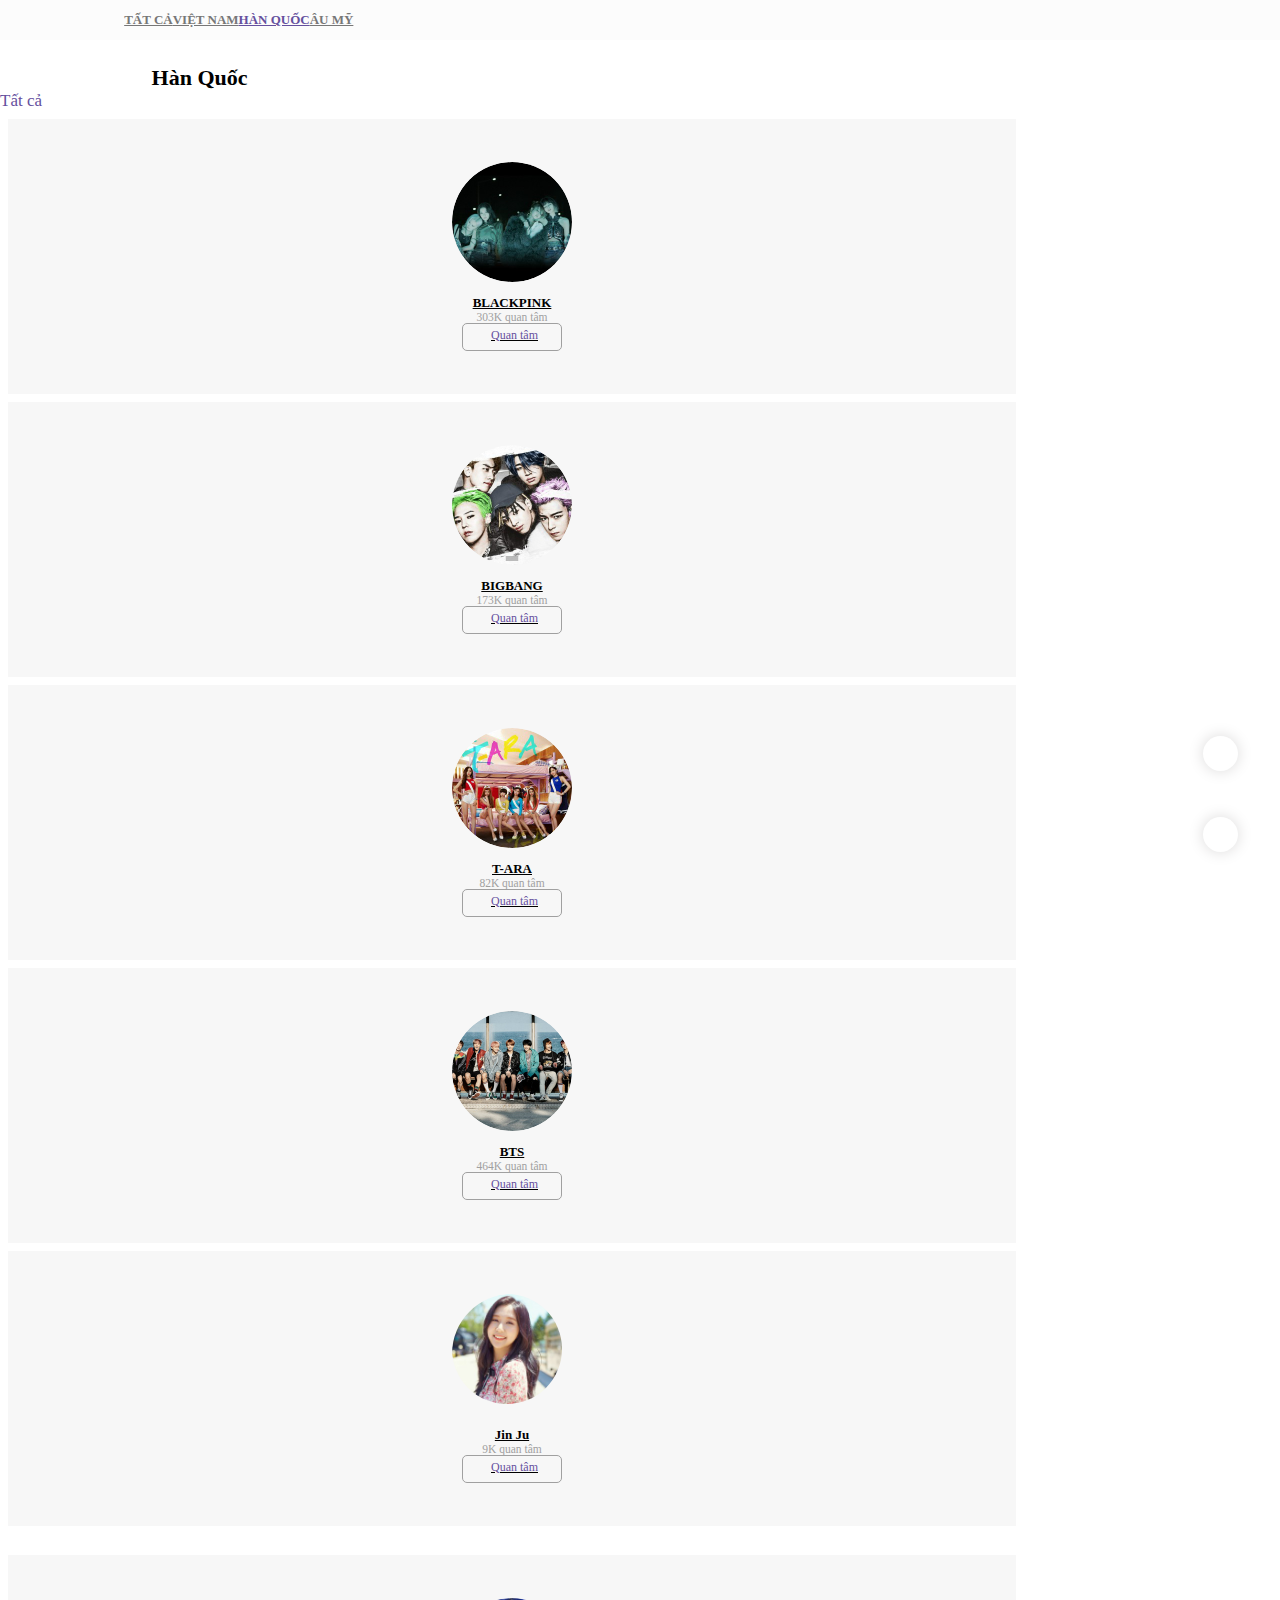
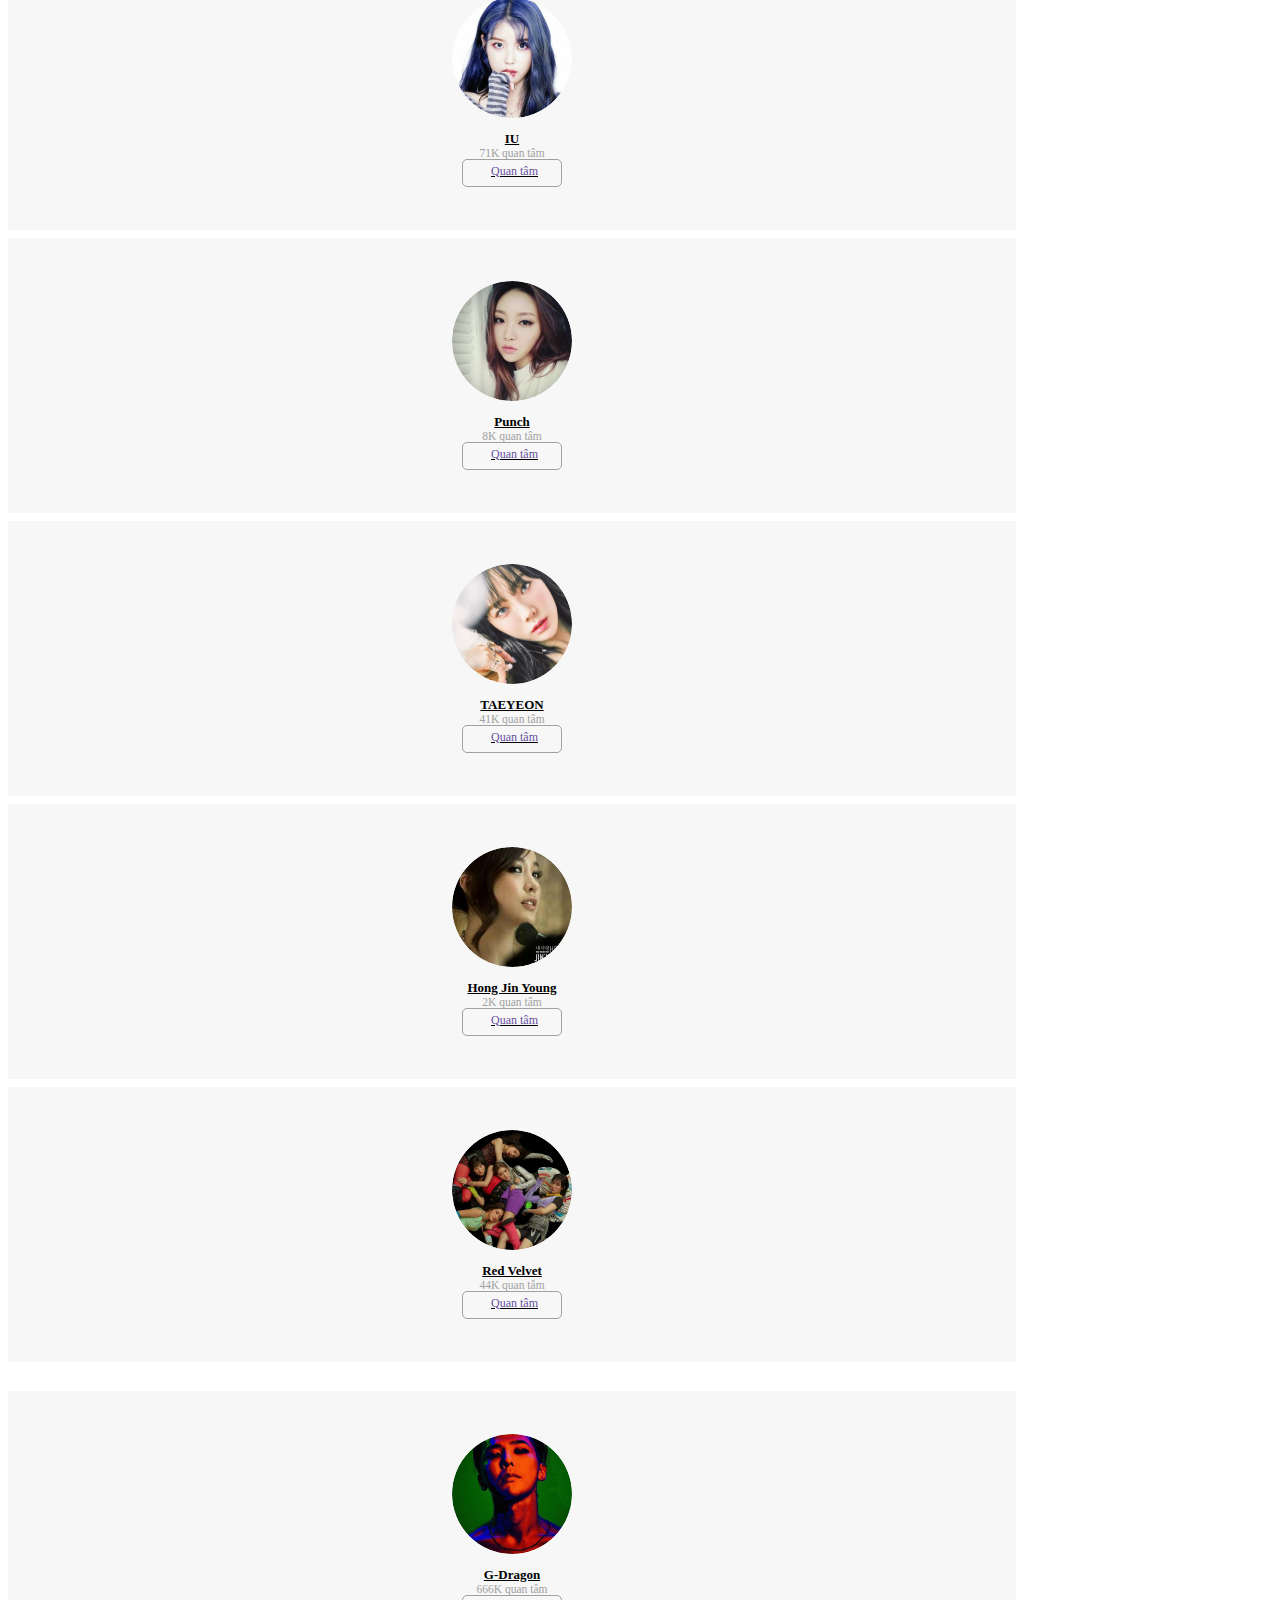
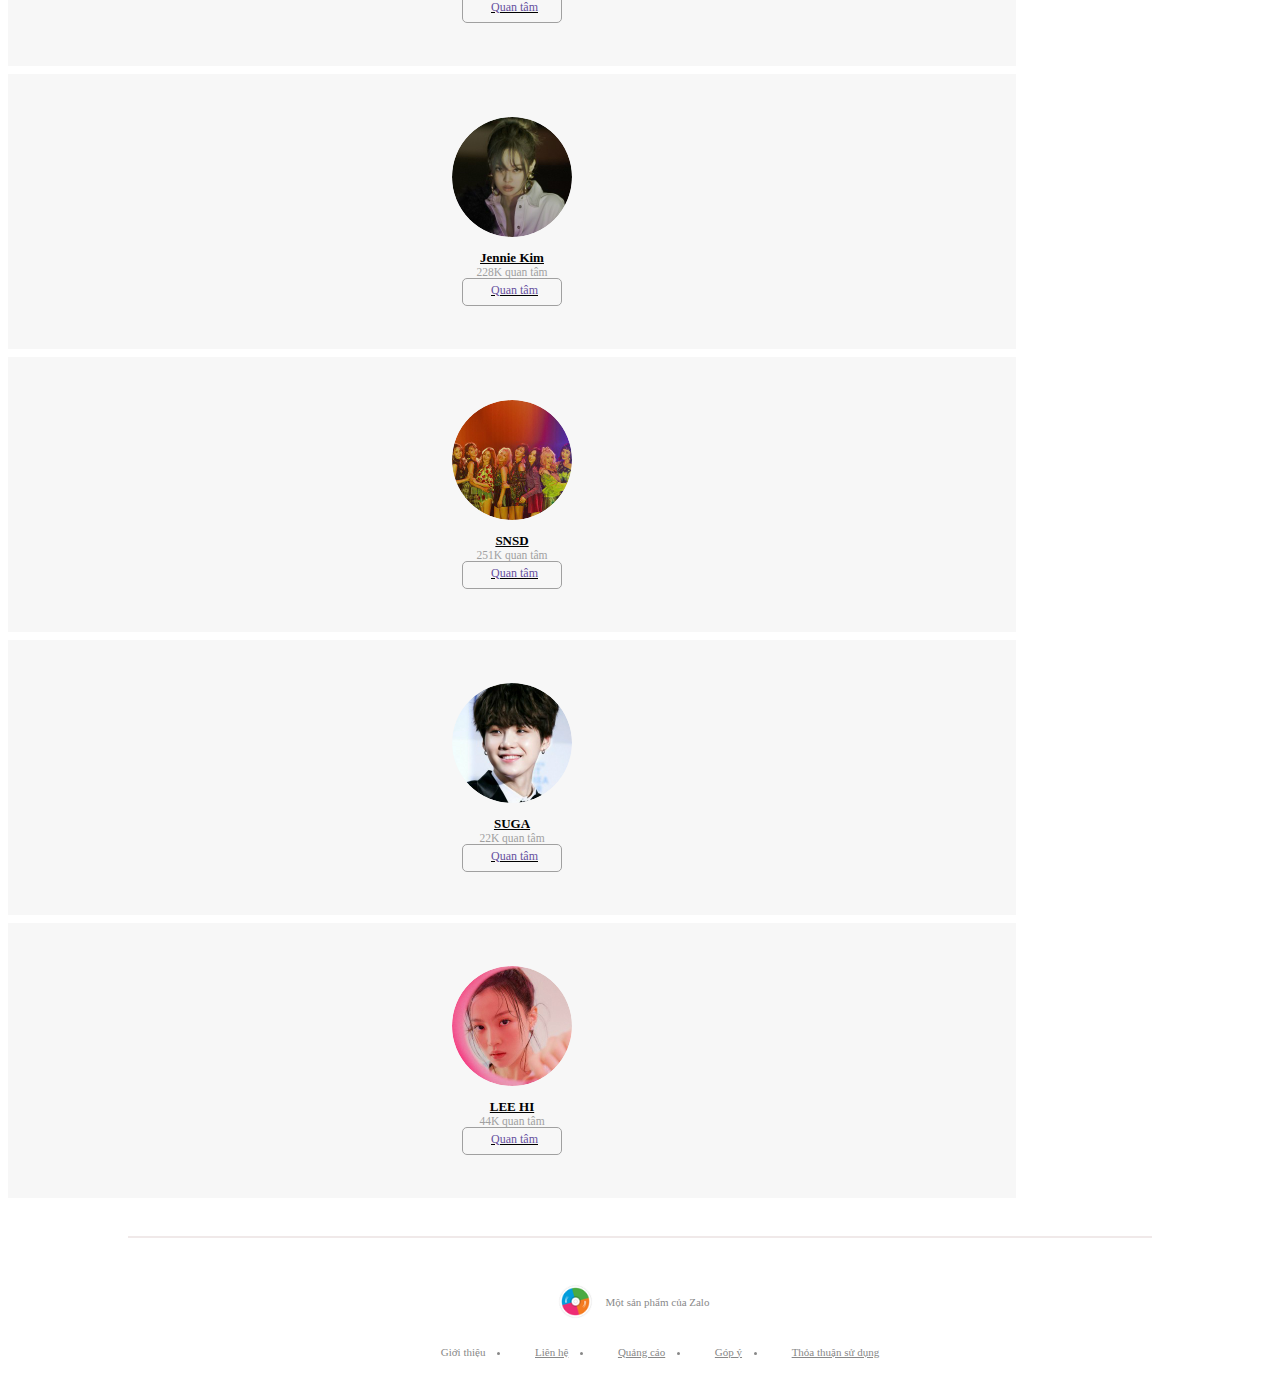
<file: page/ha/han-quoc.html>
<!DOCTYPE html>
<html lang="en">

<head>
    <meta charset="UTF-8">
    <meta name="viewport" content="width=device-width, initial-scale=1.0">
    <link rel="icon" type="image/png" sizes="16x16" href="logo-mp-3.png">
    <title>Nghệ sĩ hàn quốc - Ca sĩ</title>
    <link rel="stylesheet" href="style.css">
    <link rel="stylesheet" href="https://cdn.jsdelivr.net/npm/bootstrap@4.5.3/dist/css/bootstrap.min.css"
        integrity="sha384-TX8t27EcRE3e/ihU7zmQxVncDAy5uIKz4rEkgIXeMed4M0jlfIDPvg6uqKI2xXr2" crossorigin="anonymous">
    <link rel="stylesheet" href="https://zjs.zadn.vn/zmp3-desktop/releases/v0.2.5/fonts/icons/styles.css"
        type="text/css">
        <style>
            .row h4:hover{
                color: black;
            }
        </style>
</head>

<body>
    <nav class="nav on-header " style="width: 100%; background-color: #fcfcfc;">
        <a class="nav-link" href="./index.html" style="margin-left:9.7%;">TẤT CẢ</a>
        <a class="nav-link" href="./Viet-Nam.html">VIỆT NAM</a>
        <a class="nav-link" href="./han-quoc.html"  style="color:#65509e;">HÀN QUỐC</a>
        <a class="nav-link" href="./Au-my.html">ÂU MỸ</a>
    </nav>
    <div id="hanquoc">
        <div class="row" style="width:80%">
            <h4 style="margin-left:14.8% ; font-size: 22px;">Hàn Quốc <i class="icon ic-go-right"></i></h4>
            <a href="#" style="font-size: 17px; color: #65509e; text-decoration: none;">Tất cả <li class="icon ic-go-down" style="width:30px; padding:1px;"></li>
        </div>
        <div class="container" style="width:80%">
            <div class="row">
                <div class="col member">
                    <div class="chua-member-in-img">
                        <div class="chua-img-hu">
                            <a href="https://zingmp3.vn/nghe-si/BLACKPINK"><img src="./Thư mục mới/1.jpg"
                                    style="width:120px;border-radius: 100%;"></a>
                            <a href="https://zingmp3.vn/nghe-si/BLACKPINK" class="icon-play ic-play-circle-outline"
                                style="position: absolute; margin: 42px 0 0 42px; color: white;">
                            </a>
                        </div>
                        <ul>
                            <a href="https://zingmp3.vn/nghe-si/BLACKPINK" style="color: black;">
                                <b>BLACKPINK</b>
                            </a>
                            <p>303K quan tâm</p>
                        </ul>
                        <a href="https://id.zalo.me/account?continue=https%3A%2F%2Fzingmp3.vn%2Fthe-loai-album.html%3FisZaloPopupLogin%3D1"
                            target="_blank">
                            <div class="quan-tam">
                                <div class="ic-add-user" style="font-size: 11px; margin-right: 5px;"></div>
                                <li>Quan tâm</li>
                            </div>
                        </a>
                    </div>
                </div>
                <div class="col member">
                    <div class="chua-member-in-img">
                        <div class="chua-img-hu">
                            <a href="https://zingmp3.vn/nghe-si/BIGBANG"><img src="./Thư mục mới/2.jpg"
                                    style="width:120px;border-radius: 100%;"></a>
                            <a href="https://zingmp3.vn/nghe-si/BIGBANG" class="icon-play ic-play-circle-outline"
                                style="position: absolute; margin: 42px 0 0 42px; color: white;">
                            </a> 
                        </div>

                        <ul>
                            <a href="https://zingmp3.vn/nghe-si/BIGBANG" style="color: black;"><b>BIGBANG
                                </b></a>
                            <p>173K quan tâm</p>
                        </ul>
                        <a href="https://id.zalo.me/account?continue=https%3A%2F%2Fzingmp3.vn%2Fthe-loai-album.html%3FisZaloPopupLogin%3D1"
                            target="_blank">
                            <div class="quan-tam">
                                <div class="ic-add-user" style="font-size: 11px; margin-right: 5px;"></div>
                                <li>Quan tâm</li>
                            </div>
                        </a>

                    </div>
                </div>
                <div class="col member">
                    <div class="chua-member-in-img">
                        <div class="chua-img-hu">
                        <a href="https://zingmp3.vn/nghe-si/T-ARA"><img src="./Thư mục mới/3.jpg"style="width:120px;border-radius: 100%;"></a>
                        <a href="https://zingmp3.vn/nghe-si/T-ARA" class="icon-play ic-play-circle-outline" style="position: absolute; margin: 42px 0 0 42px; color: white;"></a> 
                        </div>
                        <ul>
                            <a href="https://zingmp3.vn/nghe-si/T-ARA" style="color: black;" target="_blank"><b>T-ARA</b></a>
                            <p>82K quan tâm</p>
                        </ul>

                        <a href="https://id.zalo.me/account?continue=https%3A%2F%2Fzingmp3.vn%2Fthe-loai-album.html%3FisZaloPopupLogin%3D1" target="_blank">
                            <div class="quan-tam">
                                <div class="ic-add-user" style="font-size: 11px; margin-right: 5px;"></div>
                                <li>Quan tâm</li>
                            </div>
                        </a>

                    </div>
                </div>

                <div class="col member">
                    <div class="chua-member-in-img">
                        <div class="chua-img-hu">
                        <a href="https://zingmp3.vn/nghe-si/BTS"><img src="./Thư mục mới/4.jpg"style="width:120px;border-radius: 100%;"></a>
                        <a href="https://zingmp3.vn/nghe-si/BTS" class="icon-play ic-play-circle-outline" style="position: absolute; margin: 42px 0 0 42px; color: white;"></a> 
                        </div>
                        <ul>
                            <a href="https://zingmp3.vn/nghe-si/BTS" style="color: black;" target="_blank"><b>BTS</b></a>
                            <p>464K quan tâm</p>
                        </ul>
                        <a href="https://id.zalo.me/account?continue=https%3A%2F%2Fzingmp3.vn%2Fthe-loai-album.html%3FisZaloPopupLogin%3D1"
                            target="_blank">
                            <div class="quan-tam">
                                <div class="ic-add-user" style="font-size: 11px; margin-right: 5px;"></div>
                                <li>Quan tâm</li>
                            </div>
                        </a>
                    </div>
                </div>
                <div class="col member">
                    <div class="chua-member-in-img">
                        <div class="chua-img-hu">
                            <a href="https://zingmp3.vn/nghe-si/Jin-Ju"><img src="./Thư mục mới/5.jpg"style="width:110px;border-radius: 100%;"></a>
                            <a href="https://zingmp3.vn/nghe-si/Jin-Ju" class="icon-play ic-play-circle-outline" style="position: absolute; margin: 42px 0 0 42px; color: white;"></a> 
                        </div>
                        <ul>
                            <a href="https://zingmp3.vn/nghe-si/Jin-Ju" style="color: black;" target="_blank"><b>Jin Ju</b></a>
                            <p>9K quan tâm</p>
                        </ul>
                        <a href="https://id.zalo.me/account?continue=https%3A%2F%2Fzingmp3.vn%2Fthe-loai-album.html%3FisZaloPopupLogin%3D1"
                            target="_blank">
                            <div class="quan-tam">
                                <div class="ic-add-user" style="font-size: 11px; margin-right: 5px;"></div>
                                <li>Quan tâm</li>
                            </div>
                        </a>
                    </div>
                </div>
            </div>
            <div class="row" style="padding-top: 13px;">
                <div class="col member">
                    <div class="chua-member-in-img">
                        <div class="chua-img-hu">
                            <a href="https://zingmp3.vn/nghe-si/IU"><img src="./Thư mục mới/6.jpg"style="width:120px;border-radius: 100%;"></a>
                            <a href="https://zingmp3.vn/nghe-si/IU" class="icon-play ic-play-circle-outline" style="position: absolute; margin: 42px 0 0 42px; color: white;"></a> 
                        </div>
                        <ul>
                            <a href="https://zingmp3.vn/nghe-si/IU" style="color: black;"
                                target="_blank"><b>IU
                                </b></a>
                            <p>71K quan tâm</p>
                        </ul>
                        <a href="https://id.zalo.me/account?continue=https%3A%2F%2Fzingmp3.vn%2Fthe-loai-album.html%3FisZaloPopupLogin%3D1"
                            target="_blank">
                            <div class="quan-tam">
                                <div class="ic-add-user" style="font-size: 11px; margin-right: 5px;"></div>
                                <li>Quan tâm</li>
                            </div>
                        </a>
                    </div>
                </div>
                <div class="col member">
                    <div class="chua-member-in-img">
                        <div class="chua-img-hu">
                            <a href="https://zingmp3.vn/nghe-si/Punch"><img src="./Thư mục mới/7.jpg"style="width:120px;border-radius: 100%;"></a>
                            <a href="https://zingmp3.vn/nghe-si/Punch" class="icon-play ic-play-circle-outline" style="position: absolute;margin: 42px 0 0 42px; color: white;"></a> 
                        </div>
                        <ul>
                            <a href="https://zingmp3.vn/nghe-si/Punch" style="color: black;"
                                target="_blank"><b>Punch</b></a>
                            <p>8K quan tâm</p>
                        </ul>
                        <a href="https://id.zalo.me/account?continue=https%3A%2F%2Fzingmp3.vn%2Fthe-loai-album.html%3FisZaloPopupLogin%3D1"
                            target="_blank">
                            <div class="quan-tam">
                                <div class="ic-add-user" style="font-size: 11px; margin-right: 5px;"></div>
                                <li>Quan tâm</li>
                            </div>
                        </a>
                    </div>
                </div>
                <div class="col member">
                    <div class="chua-member-in-img">
                        <div class="chua-img-hu">
                            <a href="https://zingmp3.vn/nghe-si/TAEYEON"><img src="./Thư mục mới/8.jpg"style="width:120px;border-radius: 100%;"></a>
                            <a href="https://zingmp3.vn/nghe-si/TAEYEON" class="icon-play ic-play-circle-outline" style="position: absolute; margin: 42px 0 0 42px; color: white;"></a> 
                        </div>
                        <ul>
                            <a href="https://zingmp3.vn/nghe-si/TAEYEON" style="color: black;" target="_blank"><b>TAEYEON</b></a>
                            <p>41K quan tâm</p>
                        </ul>
                        <a href="https://id.zalo.me/account?continue=https%3A%2F%2Fzingmp3.vn%2Fthe-loai-album.html%3FisZaloPopupLogin%3D1"
                            target="_blank">
                            <div class="quan-tam">
                                <div class="ic-add-user" style="font-size: 11px; margin-right: 5px;"></div>
                                <li>Quan tâm</li>
                            </div>
                        </a>
                    </div>
                </div>
                <div class="col member">
                    <div class="chua-member-in-img">
                        <div class="chua-img-hu">
                            <a href="https://zingmp3.vn/nghe-si/Hong-Jin-Young"><img src="./Thư mục mới/9.jpg"style="width:120px;border-radius: 100%;"></a>
                            <a href="https://zingmp3.vn/nghe-si/Hong-Jin-Young" class="icon-play ic-play-circle-outline" style="position: absolute; margin: 42px 0 0 42px; color: white;"></a> 
                        </div>
                        <ul>
                            <a href="https://zingmp3.vn/nghe-si/Hong-Jin-Young" style="color: black;" target="_blank"><b>Hong Jin Young</b></a>
                            <p>2K quan tâm</p>
                        </ul>
                        <a href="https://id.zalo.me/account?continue=https%3A%2F%2Fzingmp3.vn%2Fthe-loai-album.html%3FisZaloPopupLogin%3D1"
                            target="_blank">
                            <div class="quan-tam">
                                <div class="ic-add-user" style="font-size: 11px; margin-right: 5px;"></div>
                                <li>Quan tâm</li>
                            </div>
                        </a>
                    </div>
                </div>
                <div class="col member">
                    <div class="chua-member-in-img">
                        <div class="chua-img-hu">
                            <a href="https://zingmp3.vn/nghe-si/Red-Velvet"><img src="./Thư mục mới/10.jpg"style="width:120px;border-radius: 100%;"></a>
                            <a href="https://zingmp3.vn/nghe-si/Red-Velvet" class="icon-play ic-play-circle-outline" style="position: absolute; margin: 42px 0 0 42px; color: white;"></a> 
                        </div>
                        <ul>
                            <a href="https://zingmp3.vn/nghe-si/Red-Velvet" style="color: black;" target="_blank"><b>Red Velvet</b></a>
                            <p>44K quan tâm</p>
                        </ul>
                        <a href="https://id.zalo.me/account?continue=https%3A%2F%2Fzingmp3.vn%2Fthe-loai-album.html%3FisZaloPopupLogin%3D1"
                            target="_blank">
                            <div class="quan-tam">
                                <div class="ic-add-user" style="font-size: 11px; margin-right: 5px;"></div>
                                <li>Quan tâm</li>
                            </div>
                        </a>
                    </div>
                </div>
            </div>
            <div class="row" style="padding-top: 13px;">
                <div class="col member">
                    <div class="chua-member-in-img">
                        <div class="chua-img-hu">
                            <a href="https://zingmp3.vn/nghe-si/G-Dragon"><img src="./Han-quoc/gdragon.jpg"style="width:120px;border-radius: 100%;"></a>
                            <a href="https://zingmp3.vn/nghe-si/G-Dragon" class="icon-play ic-play-circle-outline" style="position: absolute; margin: 42px 0 0 42px; color: white;"></a> 
                        </div>
                        <ul>
                            <a href="https://zingmp3.vn/nghe-si/G-Dragon" style="color: black;"
                                target="_blank"><b>G-Dragon
                                </b></a>
                            <p>666K quan tâm</p>
                        </ul>
                        <a href="https://id.zalo.me/account?continue=https%3A%2F%2Fzingmp3.vn%2Fthe-loai-album.html%3FisZaloPopupLogin%3D1"
                            target="_blank">
                            <div class="quan-tam">
                                <div class="ic-add-user" style="font-size: 11px; margin-right: 5px;"></div>
                                <li>Quan tâm</li>
                            </div>
                        </a>
                    </div>
                </div>
                <div class="col member">
                    <div class="chua-member-in-img">
                        <div class="chua-img-hu">
                            <a href="https://zingmp3.vn/nghe-si/Jennie-Kim"><img src="./Han-quoc/2.jpg"style="width:120px;border-radius: 100%;"></a>
                            <a href="https://zingmp3.vn/nghe-si/Jennie-Kim" class="icon-play ic-play-circle-outline" style="position: absolute; margin: 42px 0 0 42px; color: white;"></a> 
                        </div>
                        <ul>
                            <a href="https://zingmp3.vn/nghe-si/Jennie-Kim" style="color: black;"
                                target="_blank"><b>Jennie Kim</b></a>
                            <p>228K quan tâm</p>
                        </ul>
                        <a href="https://id.zalo.me/account?continue=https%3A%2F%2Fzingmp3.vn%2Fthe-loai-album.html%3FisZaloPopupLogin%3D1"
                            target="_blank">
                            <div class="quan-tam">
                                <div class="ic-add-user" style="font-size: 11px; margin-right: 5px;"></div>
                                <li>Quan tâm</li>
                            </div>
                        </a>
                    </div>
                </div>
                <div class="col member">
                    <div class="chua-member-in-img">
                        <div class="chua-img-hu">
                            <a href="https://zingmp3.vn/nghe-si/SNSD"><img src="./Han-quoc/5.jpg"style="width:120px;border-radius: 100%;"></a>
                            <a href="https://zingmp3.vn/nghe-si/SNSD" class="icon-play ic-play-circle-outline" style="position: absolute; margin: 42px 0 0 42px; color: white;"></a> 
                        </div>
                        <ul>
                            <a href="https://zingmp3.vn/nghe-si/SNSD" style="color: black;" target="_blank"><b>SNSD</b></a>
                            <p>251K quan tâm</p>
                        </ul>
                        <a href="https://id.zalo.me/account?continue=https%3A%2F%2Fzingmp3.vn%2Fthe-loai-album.html%3FisZaloPopupLogin%3D1"
                            target="_blank">
                            <div class="quan-tam">
                                <div class="ic-add-user" style="font-size: 11px; margin-right: 5px;"></div>
                                <li>Quan tâm</li>
                            </div>
                        </a>
                    </div>
                </div>
                <div class="col member">
                    <div class="chua-member-in-img">
                        <div class="chua-img-hu">
                            <a href="https://zingmp3.vn/nghe-si/SUGA"><img src="./Han-quoc/3.jpg"style="width:120px;border-radius: 100%;"></a>
                            <a href="https://zingmp3.vn/nghe-si/SUGA" class="icon-play ic-play-circle-outline" style="position: absolute; margin: 42px 0 0 42px; color: white;"></a> 
                        </div>
                        <ul>
                            <a href="https://zingmp3.vn/nghe-si/SUGA" style="color: black;" target="_blank"><b>SUGA</b></a>
                            <p>22K quan tâm</p>
                        </ul>
                        <a href="https://id.zalo.me/account?continue=https%3A%2F%2Fzingmp3.vn%2Fthe-loai-album.html%3FisZaloPopupLogin%3D1"
                            target="_blank">
                            <div class="quan-tam">
                                <div class="ic-add-user" style="font-size: 11px; margin-right: 5px;"></div>
                                <li>Quan tâm</li>
                            </div>
                        </a>
                    </div>
                </div>
                <div class="col member">
                    <div class="chua-member-in-img">
                        <div class="chua-img-hu">
                            <a href="https://zingmp3.vn/nghe-si/LEE-Hi"><img src="./Han-quoc/4.jpg"style="width:120px;border-radius: 100%;"></a>
                            <a href="https://zingmp3.vn/nghe-si/LEE-Hi" class="icon-play ic-play-circle-outline" style="position: absolute; margin: 42px 0 0 42px; color: white;"></a> 
                        </div>
                        <ul>
                            <a href="https://zingmp3.vn/nghe-si/LEE-Hi" style="color: black;" target="_blank"><b>LEE HI</b></a>
                            <p>44K quan tâm</p>
                        </ul>
                        <a href="https://id.zalo.me/account?continue=https%3A%2F%2Fzingmp3.vn%2Fthe-loai-album.html%3FisZaloPopupLogin%3D1"
                            target="_blank">
                            <div class="quan-tam">
                                <div class="ic-add-user" style="font-size: 11px; margin-right: 5px;"></div>
                                <li>Quan tâm</li>
                            </div>
                        </a>
                    </div>
                </div>
            </div>
        </div>
    </div>
    
    <div class="exit1" style="text-align: center;"></div>
    <div class="footer">
        <div class="footer-in-image">
            <img src="./Au my/logo-mp-3.png" style="width:35px;">
            <li>Một sản phẩm của Zalo</li>
        </div>
        <ul>
            <li style="list-style: none;">Giới thiệu</li>
            <li><a href="https://mp3.zing.vn/huong-dan/contact" style="list-style: none; font-size: 11px;" target="_blank">Liên hệ</a></li>
            <li><a href="https://adtima.vn/lien-he?utm_source=zingmp3&utm_medium=footer" style="list-style: none; font-size: 11px;" target="_blank">Quảng cáo</a></li>
            <li><a href="https://docs.google.com/forms/d/1MBR_N1S1vB7LKbSbY0C-03kjDyM-Lp6fGLoyoebJTq0/viewform?edit_requested=true" style="list-style: none; font-size: 11px;" target="_blank">Góp ý</a></li>
            <li><a href="https://mp3.zing.vn/tnc" style="list-style: none; font-size: 11px;" target="_blank">Thỏa thuận sử dụng</a></li>
        </ul>
       
    </div>
    <div class="chua-c">
        <a href="#">
    <div class="chua-icon-go-up1">
        <div class="icon ic-go-up" style="width:40px; text-align: center;" title="Lên đầu trang"></div>
    </div>
    </a>
    <div class="chua-icon-go-up2">
        <div class="icon ic-idea" style="width:50px; color:#65509e; text-align: center;"></div>
    </div>
    </div>
    </a>
</body>

</html>
</file>
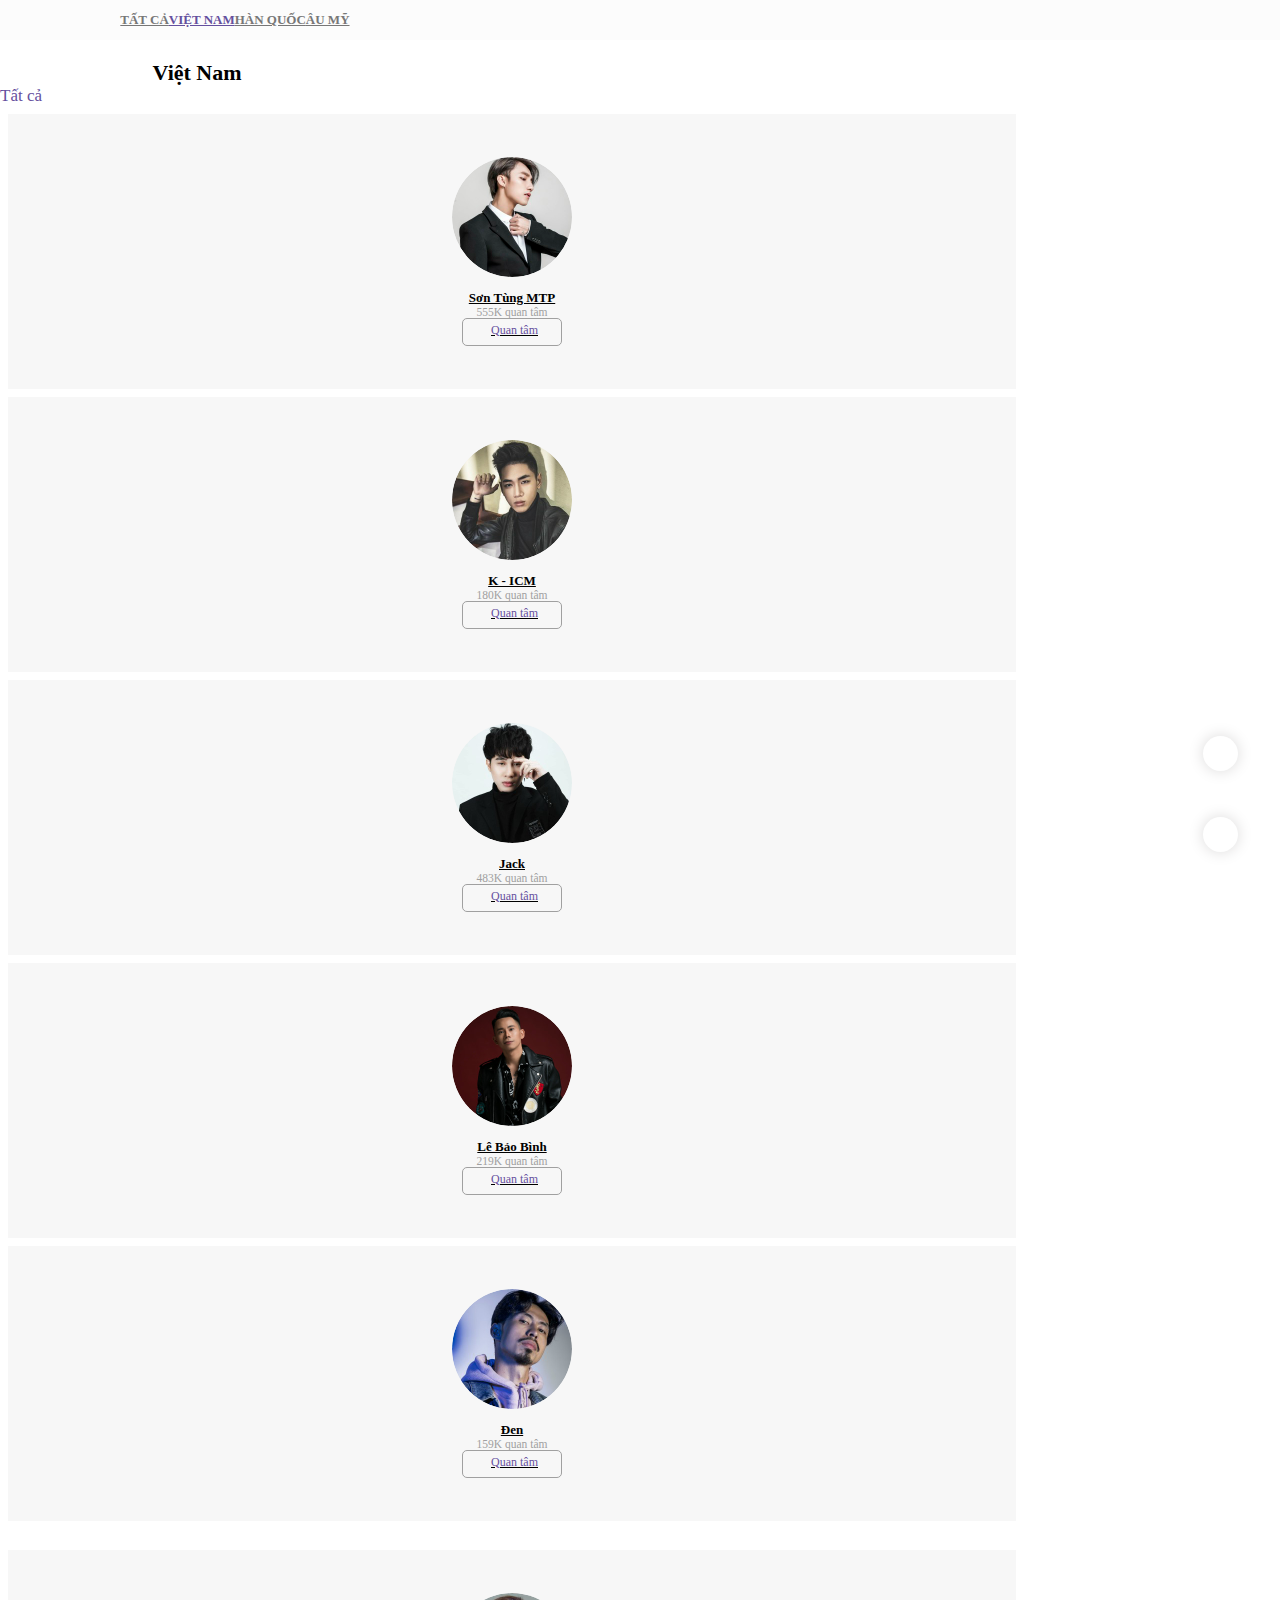
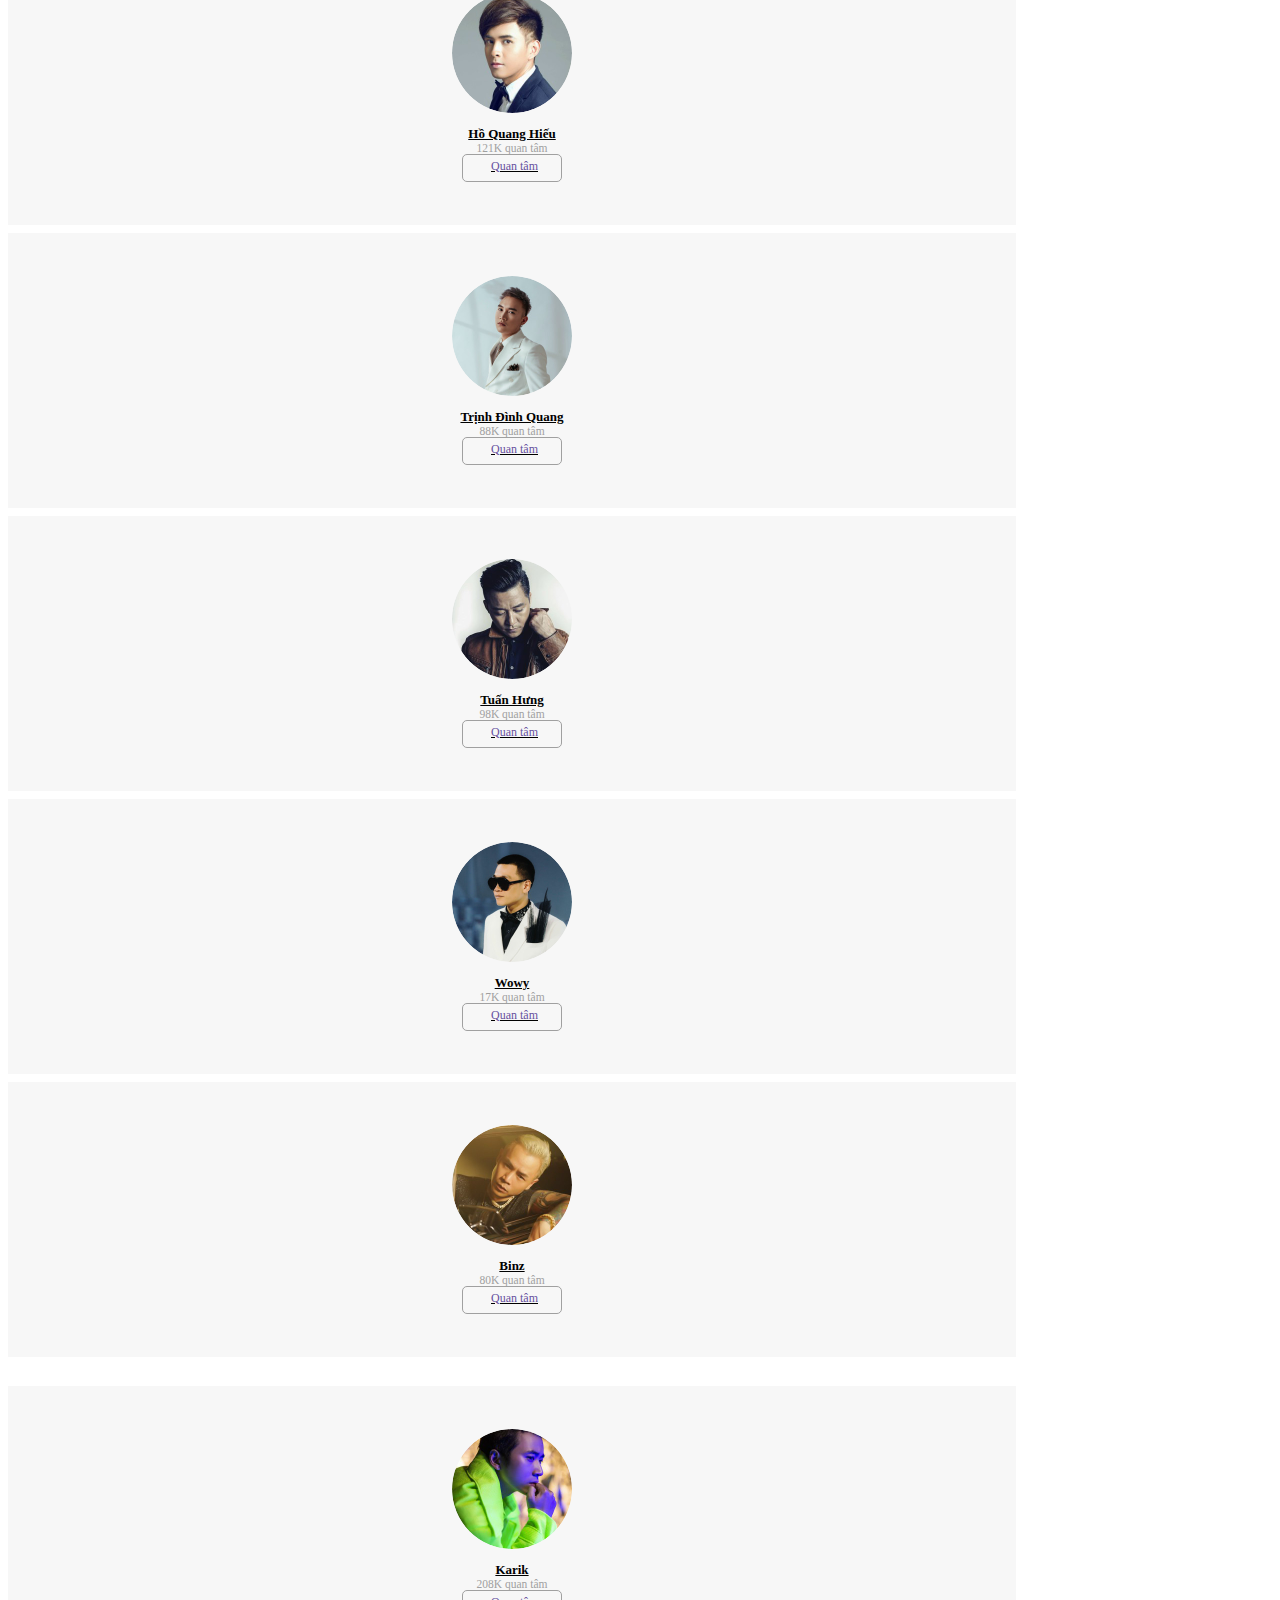
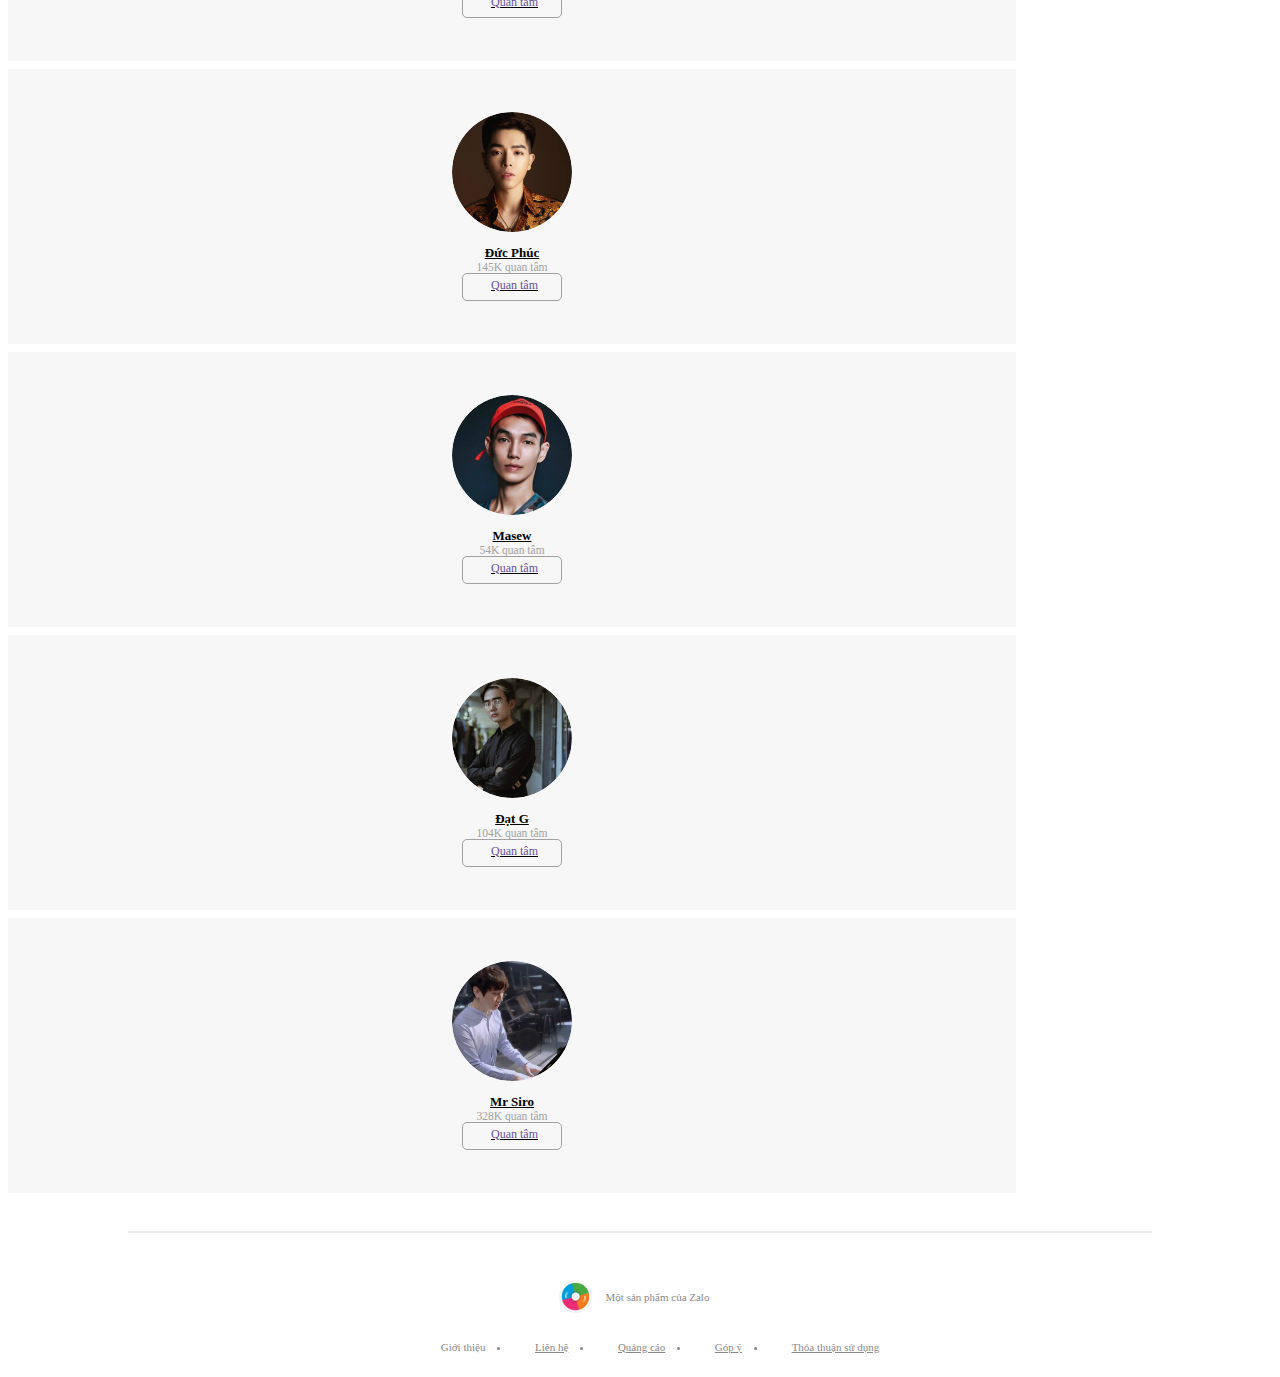
<file: page/ha/Viet-Nam.html>
<!DOCTYPE html>
<html lang="en">

<head>
    <meta charset="UTF-8">
    <meta name="viewport" content="width=device-width, initial-scale=1.0">
    <link rel="icon" type="image/png" sizes="16x16" href="logo-mp-3.png">
    <title>Nghệ sĩ Việt Nam - Ca sĩ</title>
    <link rel="stylesheet" href="style.css">
    <link rel="stylesheet" href="https://cdn.jsdelivr.net/npm/bootstrap@4.5.3/dist/css/bootstrap.min.css"
        integrity="sha384-TX8t27EcRE3e/ihU7zmQxVncDAy5uIKz4rEkgIXeMed4M0jlfIDPvg6uqKI2xXr2" crossorigin="anonymous">
    <link rel="stylesheet" href="https://zjs.zadn.vn/zmp3-desktop/releases/v0.2.5/fonts/icons/styles.css"
        type="text/css">
        <style>
            h4:hover{
                color: black;
            }
        </style>
</head>

<body>
    <nav class="nav on-header " style="width: 100%; background-color: #fcfcfc;">
        <a class="nav-link" href="./index.html" style="margin-left:9.4%;">TẤT CẢ</a>
        <a class="nav-link" href="./Viet-Nam.html" style=" color: #65509e;">VIỆT NAM</a>
        <a class="nav-link" href="./han-quoc.html">HÀN QUỐC</a>
        <a class="nav-link" href="./Au-my.html">ÂU MỸ</a>
    </nav>

    </div>
    <div id="vietnam">
        <div class="row" style="width:80%; ">
        <h4 style="margin-left:14.9%; font-size: 22px;">Việt Nam <i class="icon ic-go-right"></i></h4>
        <a href="#" style="font-size: 17px; color: #65509e; text-decoration: none;">Tất cả <li class="icon ic-go-down" style="width:30px; padding:1px;"></li></a>
    </div>
        <div class="container" style="width:80%">
            <div class="row">
                <div class="col member">
                    <div class="chua-member-in-img">
                        <div class="chua-img-hu">
                            <a href="https://zingmp3.vn/sontungmtp"><img src="./son-tung.jpg"
                                    style="width:120px;border-radius: 100%;"></a>
                            <a href="https://zingmp3.vn/sontungmtp" class="icon-play ic-play-circle-outline"
                                style="position: absolute; margin: 42px 0 0 42px; color: white;">
                            </a>
                        </div>
                        <ul>
                            <a href="https://zingmp3.vn/sontungmtp" style="color: black;">
                                <b>Sơn Tùng MTP</b>
                            </a>
                            <p>555K quan tâm</p>
                        </ul>
                        <a href="https://id.zalo.me/account?continue=https%3A%2F%2Fzingmp3.vn%2Fthe-loai-album.html%3FisZaloPopupLogin%3D1"
                            target="_blank">
                            <div class="quan-tam">
                                <div class="ic-add-user" style="font-size: 11px; margin-right: 5px;"></div>
                                <li>Quan tâm</li>
                            </div>
                        </a>
                    </div>
                </div>
                <div class="col member">
                    <div class="chua-member-in-img">
                        <div class="chua-img-hu">
                            <a href="https://zingmp3.vn/kicm"><img src="./kicm.jpg"
                                    style="width:120px;border-radius: 100%;"></a>
                            <a href="https://zingmp3.vn/kicm" class="icon-play ic-play-circle-outline"
                                style="position: absolute; margin: 42px 0 0 42px; color: white;">
                            </a> 
                        </div>

                        <ul>
                            <a href="https://zingmp3.vn/kicm" style="color: black;"><b>K -
                                    ICM
                                </b></a>
                            <p>180K quan tâm</p>
                        </ul>
                        <a href="https://id.zalo.me/account?continue=https%3A%2F%2Fzingmp3.vn%2Fthe-loai-album.html%3FisZaloPopupLogin%3D1"
                            target="_blank">
                            <div class="quan-tam">
                                <div class="ic-add-user" style="font-size: 11px; margin-right: 5px;"></div>
                                <li>Quan tâm</li>
                            </div>
                        </a>

                    </div>
                </div>
                <div class="col member">
                    <div class="chua-member-in-img">
                        <div class="chua-img-hu">
                        <a href="https://zingmp3.vn/nghe-si/Trinh-Tran-Phuong-Tuan"><img src="./jack.jpg"style="width:120px;border-radius: 100%;"></a>
                        <a href="https://zingmp3.vn/nghe-si/Trinh-Tran-Phuong-Tuan" class="icon-play ic-play-circle-outline" style="position: absolute; margin: 42px 0 0 42px; color: white;"></a> 
                        </div>
                        <ul>
                            <a href="https://zingmp3.vn/nghe-si/Trinh-Tran-Phuong-Tuan" style="color: black;" target="_blank"><b>Jack</b></a>
                            <p>483K quan tâm</p>
                        </ul>

                        <a href="https://id.zalo.me/account?continue=https%3A%2F%2Fzingmp3.vn%2Fthe-loai-album.html%3FisZaloPopupLogin%3D1" target="_blank">
                            <div class="quan-tam">
                                <div class="ic-add-user" style="font-size: 11px; margin-right: 5px;"></div>
                                <li>Quan tâm</li>
                            </div>
                        </a>

                    </div>
                </div>

                <div class="col member">
                    <div class="chua-member-in-img">
                        <div class="chua-img-hu">
                        <a href="https://zingmp3.vn/lebaobinh"><img src="./le-bao-binh.jpg"style="width:120px;border-radius: 100%;"></a>
                        <a href="https://zingmp3.vn/lebaobinh" class="icon-play ic-play-circle-outline" style="position: absolute; margin: 42px 0 0 42px; color: white;"></a> 
                        </div>
                        <ul>
                            <a href="https://zingmp3.vn/lebaobinh" style="color: black;" target="_blank"><b>Lê
                                    Bảo Bình</b></a>
                            <p>219K quan tâm</p>
                        </ul>
                        <a href="https://id.zalo.me/account?continue=https%3A%2F%2Fzingmp3.vn%2Fthe-loai-album.html%3FisZaloPopupLogin%3D1"
                            target="_blank">
                            <div class="quan-tam">
                                <div class="ic-add-user" style="font-size: 11px; margin-right: 5px;"></div>
                                <li>Quan tâm</li>
                            </div>
                        </a>
                    </div>
                </div>
                <div class="col member">
                    <div class="chua-member-in-img">
                        <div class="chua-img-hu">
                            <a href="https://zingmp3.vn/nghe-si/Den"><img src="./den-vau.jpg"style="width:120px;border-radius: 100%;"></a>
                            <a href="https://zingmp3.vn/nghe-si/Den" class="icon-play ic-play-circle-outline" style="position: absolute; margin: 42px 0 0 42px; color: white;"></a> 
                        </div>
                        <ul>
                            <a href="https://zingmp3.vn/nghe-si/Den" style="color: black;" target="_blank"><b>Đen</b></a>
                            <p>159K quan tâm</p>
                        </ul>
                        <a href="https://id.zalo.me/account?continue=https%3A%2F%2Fzingmp3.vn%2Fthe-loai-album.html%3FisZaloPopupLogin%3D1"
                            target="_blank">
                            <div class="quan-tam">
                                <div class="ic-add-user" style="font-size: 11px; margin-right: 5px;"></div>
                                <li>Quan tâm</li>
                            </div>
                        </a>
                    </div>
                </div>
            </div>
            <div class="row" style="padding-top: 13px;">
                <div class="col member">
                    <div class="chua-member-in-img">
                        <div class="chua-img-hu">
                            <a href="https://zingmp3.vn/nghe-si/Ho-Quang-Hieu"><img src="./ho-quang-hieu.jpg"style="width:120px;border-radius: 100%;"></a>
                            <a href="https://zingmp3.vn/nghe-si/Ho-Quang-Hieu" class="icon-play ic-play-circle-outline" style="position: absolute; margin: 42px 0 0 42px; color: white;"></a> 
                        </div>
                        <ul>
                            <a href="https://zingmp3.vn/nghe-si/Ho-Quang-Hieu" style="color: black;"
                                target="_blank"><b>Hồ Quang Hiếu
                                </b></a>
                            <p>121K quan tâm</p>
                        </ul>
                        <a href="https://id.zalo.me/account?continue=https%3A%2F%2Fzingmp3.vn%2Fthe-loai-album.html%3FisZaloPopupLogin%3D1"
                            target="_blank">
                            <div class="quan-tam">
                                <div class="ic-add-user" style="font-size: 11px; margin-right: 5px;"></div>
                                <li>Quan tâm</li>
                            </div>
                        </a>
                    </div>
                </div>
                <div class="col member">
                    <div class="chua-member-in-img">
                        <div class="chua-img-hu">
                            <a href="https://zingmp3.vn/nghe-si/Singer-Trinh-Dinh-Quang"><img src="./trinh-dinh-quang.jpg"style="width:120px;border-radius: 100%;"></a>
                            <a href="https://zingmp3.vn/nghe-si/Singer-Trinh-Dinh-Quang" class="icon-play ic-play-circle-outline" style="position: absolute;margin: 42px 0 0 42px; color: white;"></a> 
                        </div>
                        <ul>
                            <a href="https://zingmp3.vn/nghe-si/Singer-Trinh-Dinh-Quang" style="color: black;"
                                target="_blank"><b>Trịnh Đình Quang</b></a>
                            <p>88K quan tâm</p>
                        </ul>
                        <a href="https://id.zalo.me/account?continue=https%3A%2F%2Fzingmp3.vn%2Fthe-loai-album.html%3FisZaloPopupLogin%3D1"
                            target="_blank">
                            <div class="quan-tam">
                                <div class="ic-add-user" style="font-size: 11px; margin-right: 5px;"></div>
                                <li>Quan tâm</li>
                            </div>
                        </a>
                    </div>
                </div>
                <div class="col member">
                    <div class="chua-member-in-img">
                        <div class="chua-img-hu">
                            <a href="https://zingmp3.vn/nghe-si/Tuan-Hung"><img src="./tuan-hung.jpg"style="width:120px;border-radius: 100%;"></a>
                            <a href="https://zingmp3.vn/nghe-si/Tuan-Hung" class="icon-play ic-play-circle-outline" style="position: absolute; margin: 42px 0 0 42px; color: white;"></a> 
                        </div>
                        <ul>
                            <a href="https://zingmp3.vn/nghe-si/Tuan-Hung" style="color: black;" target="_blank"><b>Tuấn
                                    Hưng</b></a>
                            <p>98K quan tâm</p>
                        </ul>
                        <a href="https://id.zalo.me/account?continue=https%3A%2F%2Fzingmp3.vn%2Fthe-loai-album.html%3FisZaloPopupLogin%3D1"
                            target="_blank">
                            <div class="quan-tam">
                                <div class="ic-add-user" style="font-size: 11px; margin-right: 5px;"></div>
                                <li>Quan tâm</li>
                            </div>
                        </a>
                    </div>
                </div>
                <div class="col member">
                    <div class="chua-member-in-img">
                        <div class="chua-img-hu">
                            <a href="https://zingmp3.vn/wowy"><img src="./wowy.jpg"style="width:120px;border-radius: 100%;"></a>
                            <a href="https://zingmp3.vn/wowy" class="icon-play ic-play-circle-outline" style="position: absolute; margin: 42px 0 0 42px; color: white;"></a> 
                        </div>
                        <ul>
                            <a href="https://zingmp3.vn/wowy" style="color: black;" target="_blank"><b>Wowy</b></a>
                            <p>17K quan tâm</p>
                        </ul>
                        <a href="https://id.zalo.me/account?continue=https%3A%2F%2Fzingmp3.vn%2Fthe-loai-album.html%3FisZaloPopupLogin%3D1"
                            target="_blank">
                            <div class="quan-tam">
                                <div class="ic-add-user" style="font-size: 11px; margin-right: 5px;"></div>
                                <li>Quan tâm</li>
                            </div>
                        </a>
                    </div>
                </div>
                <div class="col member">
                    <div class="chua-member-in-img">
                        <div class="chua-img-hu">
                            <a href="https://zingmp3.vn/binz"><img src="./binz.jpg"style="width:120px;border-radius: 100%;"></a>
                            <a href="https://zingmp3.vn/binz" class="icon-play ic-play-circle-outline" style="position: absolute; margin: 42px 0 0 42px; color: white;"></a> 
                        </div>
                        <ul>
                            <a href="https://zingmp3.vn/binz" style="color: black;" target="_blank"><b>Binz</b></a>
                            <p>80K quan tâm</p>
                        </ul>
                        <a href="https://id.zalo.me/account?continue=https%3A%2F%2Fzingmp3.vn%2Fthe-loai-album.html%3FisZaloPopupLogin%3D1"
                            target="_blank">
                            <div class="quan-tam">
                                <div class="ic-add-user" style="font-size: 11px; margin-right: 5px;"></div>
                                <li>Quan tâm</li>
                            </div>
                        </a>
                    </div>
                </div>
            </div>
            <div class="row" style="padding-top: 13px;">
                <div class="col member">
                    <div class="chua-member-in-img">
                        <div class="chua-img-hu">
                            <a href="https://zingmp3.vn/nghe-si/Karik"><img src="./Viet Nam/karik.jpg"style="width:120px;border-radius: 100%;"></a>
                            <a href="https://zingmp3.vn/nghe-si/Karik" class="icon-play ic-play-circle-outline" style="position: absolute; margin: 42px 0 0 42px; color: white;"></a> 
                        </div>
                        <ul>
                            <a href="https://zingmp3.vn/nghe-si/Kariku" style="color: black;"
                                target="_blank"><b>Karik
                                </b></a>
                            <p>208K quan tâm</p>
                        </ul>
                        <a href="https://id.zalo.me/account?continue=https%3A%2F%2Fzingmp3.vn%2Fthe-loai-album.html%3FisZaloPopupLogin%3D1"
                            target="_blank">
                            <div class="quan-tam">
                                <div class="ic-add-user" style="font-size: 11px; margin-right: 5px;"></div>
                                <li>Quan tâm</li>
                            </div>
                        </a>
                    </div>
                </div>
                <div class="col member">
                    <div class="chua-member-in-img">
                        <div class="chua-img-hu">
                            <a href="https://zingmp3.vn/Duc-Phuc"><img src="./Viet Nam/ducphuc.jpg"style="width:120px;border-radius: 100%;"></a>
                            <a href="https://zingmp3.vn/Duc-Phuc" class="icon-play ic-play-circle-outline" style="position: absolute; margin: 42px 0 0 42px; color: white;"></a> 
                        </div>
                        <ul>
                            <a href="https://zingmp3.vn/Duc-Phuc" style="color: black;"
                                target="_blank"><b>Đức Phúc</b></a>
                            <p>145K quan tâm</p>
                        </ul>
                        <a href="https://id.zalo.me/account?continue=https%3A%2F%2Fzingmp3.vn%2Fthe-loai-album.html%3FisZaloPopupLogin%3D1"
                            target="_blank">
                            <div class="quan-tam">
                                <div class="ic-add-user" style="font-size: 11px; margin-right: 5px;"></div>
                                <li>Quan tâm</li>
                            </div>
                        </a>
                    </div>
                </div>
                <div class="col member">
                    <div class="chua-member-in-img">
                        <div class="chua-img-hu">
                            <a href="https://zingmp3.vn/nghe-si/Masew"><img src="./Viet Nam/masew.jpg"style="width:120px;border-radius: 100%;"></a>
                            <a href="https://zingmp3.vn/nghe-si/Masew" class="icon-play ic-play-circle-outline" style="position: absolute; margin: 42px 0 0 42px; color: white;"></a> 
                        </div>
                        <ul>
                            <a href="https://zingmp3.vn/nghe-si/Masew" style="color: black;" target="_blank"><b>Masew</b></a>
                            <p>54K quan tâm</p>
                        </ul>
                        <a href="https://id.zalo.me/account?continue=https%3A%2F%2Fzingmp3.vn%2Fthe-loai-album.html%3FisZaloPopupLogin%3D1"
                            target="_blank">
                            <div class="quan-tam">
                                <div class="ic-add-user" style="font-size: 11px; margin-right: 5px;"></div>
                                <li>Quan tâm</li>
                            </div>
                        </a>
                    </div>
                </div>
                <div class="col member">
                    <div class="chua-member-in-img">
                        <div class="chua-img-hu">
                            <a href="https://zingmp3.vn/nghe-si/Dat-G"><img src="./Viet Nam/datg.jpg"style="width:120px;border-radius: 100%;"></a>
                            <a href="https://zingmp3.vn/nghe-si/Dat-G" class="icon-play ic-play-circle-outline" style="position: absolute;margin: 42px 0 0 42px; color: white;"></a> 
                        </div>
                        <ul>
                            <a href="https://zingmp3.vn/nghe-si/Dat-G" style="color: black;" target="_blank"><b>Đạt G</b></a>
                            <p>104K quan tâm</p>
                        </ul>
                        <a href="https://id.zalo.me/account?continue=https%3A%2F%2Fzingmp3.vn%2Fthe-loai-album.html%3FisZaloPopupLogin%3D1"
                            target="_blank">
                            <div class="quan-tam">
                                <div class="ic-add-user" style="font-size: 11px; margin-right: 5px;"></div>
                                <li>Quan tâm</li>
                            </div>
                        </a>
                    </div>
                </div>
                <div class="col member">
                    <div class="chua-member-in-img">
                        <div class="chua-img-hu">
                            <a href="https://zingmp3.vn/mrsiro"><img src="./Viet Nam/mrsiro.jpg"style="width:120px;border-radius: 100%;"></a>
                            <a href="https://zingmp3.vn/mrsiro" class="icon-play ic-play-circle-outline" style="position: absolute; margin: 42px 0 0 42px; color: white;"></a> 
                        </div>
                        <ul>
                            <a href="https://zingmp3.vn/mrsiro" style="color: black;" target="_blank"><b>Mr Siro</b></a>
                            <p>328K quan tâm</p>
                        </ul>
                        <a href="https://id.zalo.me/account?continue=https%3A%2F%2Fzingmp3.vn%2Fthe-loai-album.html%3FisZaloPopupLogin%3D1"
                            target="_blank">
                            <div class="quan-tam">
                                <div class="ic-add-user" style="font-size: 11px; margin-right: 5px;"></div>
                                <li>Quan tâm</li>
                            </div>
                        </a>
                    </div>
                </div>
            </div>
        </div>
    </div>
    <div class="exit1" style="text-align: center;"></div>
    <div class="footer">
        <div class="footer-in-image">
            <img src="./Au my/logo-mp-3.png" style="width:35px;">
            <li>Một sản phẩm của Zalo</li>
        </div>
        <ul>
            <li style="list-style: none;">Giới thiệu</li>
            <li><a href="https://mp3.zing.vn/huong-dan/contact" style="list-style: none; font-size: 11px;" target="_blank">Liên hệ</a></li>
            <li><a href="https://adtima.vn/lien-he?utm_source=zingmp3&utm_medium=footer" style="list-style: none; font-size: 11px;" target="_blank">Quảng cáo</a></li>
            <li><a href="https://docs.google.com/forms/d/1MBR_N1S1vB7LKbSbY0C-03kjDyM-Lp6fGLoyoebJTq0/viewform?edit_requested=true" style="list-style: none; font-size: 11px;" target="_blank">Góp ý</a></li>
            <li><a href="https://mp3.zing.vn/tnc" style="list-style: none; font-size: 11px;" target="_blank">Thỏa thuận sử dụng</a></li>
        </ul>
       
    </div>
    <div class="chua-c">
        <a href="#">
    <div class="chua-icon-go-up1">
        <div class="icon ic-go-up" style="width:40px; text-align: center;" title="Lên đầu trang"></div>
    </div>
    </a>
    <div class="chua-icon-go-up2">
        <div class="icon ic-idea" style="width:50px; color:#65509e; text-align: center;"></div>
    </div>
    </div>
    </a>
</body>

</html>
</file>
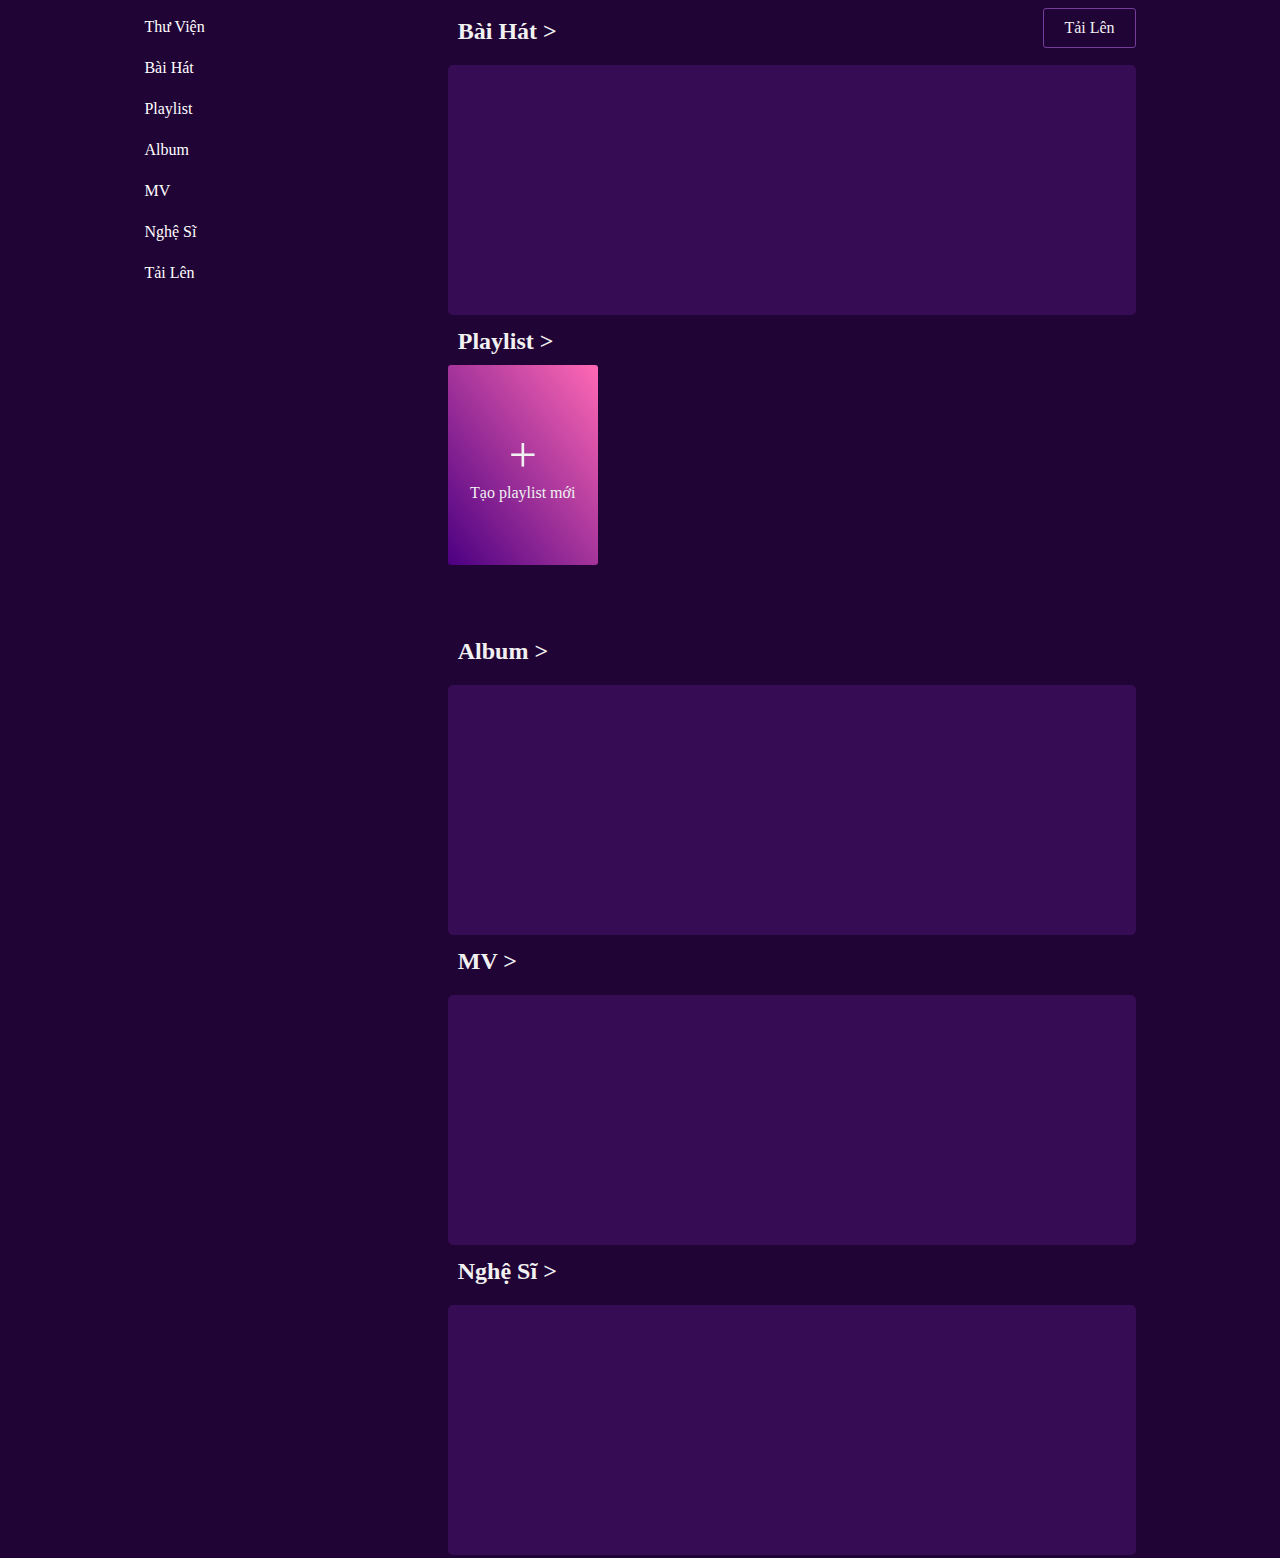
<file: page/huyen/zingmp3.html>
<!doctype html>
<html>
<head>
<meta charset="utf-8">
  	<link rel="stylesheet" type="text/css" href="zing.css">
<title>Untitled Document</title>
</head>
<div class="body">
		<div class="nav-l">
			<a href="#">Thư Viện</a>
			<a href="#">Bài Hát</a>
			<a href="#">Playlist</a>
			<a href="#">Album</a>
			<a href="#">MV</a>
			<a href="#">Nghệ Sĩ</a>
			<a href="#">Tải Lên</a>
		</div>
		<div class="ndc">
			<div class="stl">
				<div class="stm">
				<h2 id="song">Bài Hát <span>&gt;</span></h2>
				<a href="#" id="up">Tải Lên</a></div>
				<div class="songs"></div>
			</div>
			<div class="stl">
				<h2>Playlist <span>&gt;</span></h2>
				<div class="pl">
					<p id="pls"><span>&#43;</span><br>Tạo playlist mới</p>
				</div>
			</div>
			<div class="stl">
				<h2>Album <span>&gt;</span></h2>
				<div class="songs"></div>
			</div>
			<div class="stl">
				<h2>MV <span>&gt;</span></h2>
				<div class="songs"></div>
			</div>
			<div class="stl">
				<h2>Nghệ Sĩ <span>&gt;</span></h2>
				<div class="songs"></div>
			</div>
		</div>
	</div>
	
		
	
<body>
</body>
</html>
</file>
<file: page/ha/style.css>
* {
  margin: 0;
  font-size: 15px;
  box-sizing: border-box;
  /* font-family: Roboto, sans-serif; */
}
.header {
  width: 100%;
  height: 120px;
  display: flex;
  flex-direction: column;
}
.chua-shr {
  display: flex;
  flex-direction: row;
  width: 80%;
  margin: 1% 0 0 10%;
  justify-content: center;
  align-items: center;
}
.chua-shr .search {
  border-radius: 20px;
  width: 55%;
  margin-left: 10%;
}

.chua-shr a {
  width: 5%;
  color: black;
  font-family: -apple-system, BlinkMacSystemFont, "Segoe UI", Roboto, Oxygen,
    Ubuntu, Cantarell, "Open Sans", "Helvetica Neue", sans-serif;
  margin-right: 1.5%;
}
.chua-shr a:hover {
  text-decoration: none;
}
nav a:hover {
  color: #65509e;
}

.cr {
  width: 40%;
}
nav a {
  font-size: 13px;
  font-weight: 500;
}
.chua-zing {
  width: 20%;
}
.chua-login {
  width: 40%;
  display: flex;
  flex-direction: row;
  margin-right: 10%;
}
.chua-login a {
  margin-left: 25%;
}
h6 {
  padding-top: 10px;
}
.chua-nd {
  display: flex;
  flex-direction: row;
  list-style: none;
  width: 80%;
  margin: 2% 0 0 7.9%;
}
.chua-nd li {
  padding-left: 20px;
  font-family: Roboto, sans-serif;
  text-align: center;
  position: relative;
}

.chua-nd li a:hover {
  color: #65509e;
}
.chua-nd li a {
  text-decoration: none;
  color: black;
  font-size: 13px;
}
.chuamenu1 {
  position: absolute;
  display: none;
  width: 100%;
  top: 100%;
  border-radius: 8px;
  z-index: 10;
}
.menu1 {
  color: black;
  position: relative;
  height: 30px;
  width: 130px;
  font-size: 12px;
  display: flex;
  align-items: center;
  padding-left: 10px;
  box-shadow: 0 0 0 0.5px black;
}
li:hover .chuamenu1 {
  display: flex;
  flex-direction: column;
  width: 100%;
}
.menu1:hover {
  background-color: hsla(0, 0%, 90%, 0.877);
}
.con {
  position: relative;
  width: 100%;
  -ms-flex-preferred-size: 0;
  flex-basis: 0;
  -ms-flex-positive: 1;
  flex-grow: 1;
  max-width: 100%;
}
.chuamenu2 {
  position: absolute;
  width: 100%;
  left: 100%;
  display: none;
  top: 0%;
}
.menu1:hover .chuamenu2 {
  display: flex;
  flex-direction: column;
  width: 100%;
}
.menu1:hover a:hover {
  color: black;
}

.member {
  background-color: #f7f7f7;
  margin: 8px;
  height: 275px;
  display: flex;
  justify-content: center;
  align-items: center;
}
.chua-member-in-img {
  display: flex;
  flex-direction: column;
  justify-content: center;
  align-items: center;
  position: relative;
  overflow: hidden;
}
.chua-member-in-img ul {
  list-style: none;
  display: flex;
  align-items: center;
  flex-direction: column;
  padding: 0;
  margin-top: 12px;
}
.chua-member-in-img ul p {
  font-size: 11.5px;
  color: #a0a0a0;
}

#vietnam {
  width: 100%;
  margin-top: 20px;
}
#hanquoc {
  width: 100%;
  margin-top: 25px;
}
#aumy {
  width: 100%;
  margin-top: 25px;
}
#vietnam h4,
#hanquoc h4,
#aumy h4 {
  margin-left: 10%;
  font-weight: 700;
}

.on-header {
  width: 100%;
  height: 40px;
  background-color: #eeeeee;
  display: flex;
  flex-direction: row;
  align-items: center;
}
nav a {
  color: #777777;
  font-weight: 550;
}
.ic-noti:before {
  content: "\e018";
}
.icon {
  display: inline-block;
}
h4:hover {
  color: #65509e;
}
span {
  text-align: center;
}
.container li a {
  list-style: none;
  color: #65509e;
  margin-top: 2.5%;
}
.container a:hover {
  color: #65509e;
  text-decoration: none;
}
.icon-button {
  display: flex;
  font-size: 20px;
  align-items: center;
  justify-content: center;
  width: 40px;
  height: 40px;
  border-radius: 50%;
  background-color: #f1f1f1;
  cursor: pointer;
}
.ic-upload:before {
  content: "\56";
}
.icon-button:hover {
  background-color: #e2dede;
}
ul a:hover {
  text-decoration: none;
}
a b:hover {
  color: #65509e;
}
.chua-member-in-img a:hover {
  text-decoration: none;
}
a b {
  font-size: 13px;
}

.chua-member-in-img img {
  width: 100%;
  height: auto;
  transition: all 0.4s linear;
}
.chua-img-hu {
  display: flex;
  flex-direction: column;
  position: relative;
  width: 120px;
  height: 120px;
  border-radius: 100%;
  overflow: hidden;
}
.chua-img-hu:hover img {
  transform: scale(1.05);
  transition: all 0.4s linear;
  position: relative;
  filter: saturate(2) grayscale(30%) brightness(90%);
}
.icon-play::before {
  content: "\5a";
  font-size: 37px;
  display: none;
}
.chua-img-hu:hover .icon-play::before {
  display: inline-block;
}
[class^="ic-"]:before,
[class*=" ic-"]:before {
  font-family: "mp3-zing" !important;
  font-style: normal !important;
  font-weight: normal !important;
  font-variant: normal !important;
  text-transform: none !important;
  line-height: 1;
  -webkit-font-smoothing: antialiased;
  -moz-osx-font-smoothing: grayscale;
}
.quan-tam {
  height: 28px;
  width: 100px;
  color: #65509e;
  display: flex;
  align-items: center;
  justify-content: center;
  border: 1px solid #a0a0a0;
  border-radius: 5px;
}
.quan-tam li {
  list-style: none;
  font-size: 12px;
  margin-bottom: 4%;
}
.quan-tam:hover {
  background-color: white;
  box-shadow: 0 0 15px 0 #dbdada;
}
.footer {
  width: 100%;
  display: flex;
  flex-direction: column;
  color: #888;
}
.footer-in-image {
  display: flex;
  flex-direction: row;
  align-items: center;
  justify-content: center;
}
.footer-in-image li {
  list-style: none;
  padding: 1%;
  font-size: 11px;
}
.footer ul {
  display: flex;
  flex-direction: row;
  align-items: center;
  justify-content: center;
}
.footer ul li {
  padding: 2%;
  font-size: 11px;
}
.exit1 {
  width: 80%;
  border: 0.05px solid rgb(240, 233, 233);
  margin: 3% 0 3.5% 10%;
}
.footer ul li:hover {
  color: #65509e;
}
.footer li:hover a:hover {
  color: #65509e;
}
.footer ul li a {
  color: #888;
}
#vietnam a,
#hanquoc a,
#aumy a {
  color: black;
}
#vietnam a:hover,
#hanquoc a:hover,
#aumy a:hover {
  text-decoration: none;
}
.chua-icon-go-up1 {
  width: 35px;
  height: 35px;
  border-radius: 100%;
  background-color: white;
  box-shadow: 0 0 15px 0 #dbdada;
  display: flex;
  align-items: center;
  margin: -10% 0 0 94%;
  position: fixed;
  top: 96%;
}
.chua-icon-go-up2 {
  width: 35px;
  height: 35px;
  border-radius: 100%;
  background-color: white;
  box-shadow: 0 0 15px 0 #dbdada;
  display: flex;
  align-items: center;
  margin: -10% 0 0 94%;
  position: fixed;
  top: 105%;
}
.chua-icon-go-up1 .ic-go-up:hover {
  color: #65509e;
}
.chua-c {
  display: flex;
  flex-direction: column;
}
a .chua-icon-go-up1 .icon {
  color: #888;
}
</file>
<file: page/huyen/zing.css>
@charset "utf-8";

/* CSS Document */

* {
    box-sizing: border-box;
}

body {
    background: #210436;
}

.body {
    width: 80%;
    margin: auto;
}

.nav-l {
    float: left;
    width: 30%;
}

.nav-l a {
    display: block;
    padding: 10px;
    color: #fff;
    text-decoration: none;
    margin-bottom: 3px;
}

.ndc {
    width: 70%;
    float: right;
    padding: 0px;
}

.stl {
    padding: 0 10px 10px 10px;
    height: 300px;
    margin-bottom: 10px;
}

#up {
    float: right;
    padding: 10px 20px;
    border: 1px solid #743C9C;
    text-decoration: none;
    color: #f1f1f1;
    border-radius: 3px;
}

.stl h2 {
    margin: 0;
    padding: 10px;
    color: #f1f1f1;
}

#song {
    float: left;
}

.stm::after {
    content: " ";
    display: table;
    clear: both;
}

.stl .songs {
    clear: both;
    width: 100%;
    height: 250px;
    background-color: #360C55;
    margin-top: 10px;
    border-radius: 5px;
}

.pl {
    width: 150px;
    height: 200px;
    border-radius: 3px;
    background-image: linear-gradient(to left bottom, #FF69B4, #4B0082);
    padding-bottom: 70px;
    padding-top: 45px;
}

.pl span {
    font-size: 50px;
}

#pls {
    color: #f1f1f1;
    text-align: center;
}
</file>
